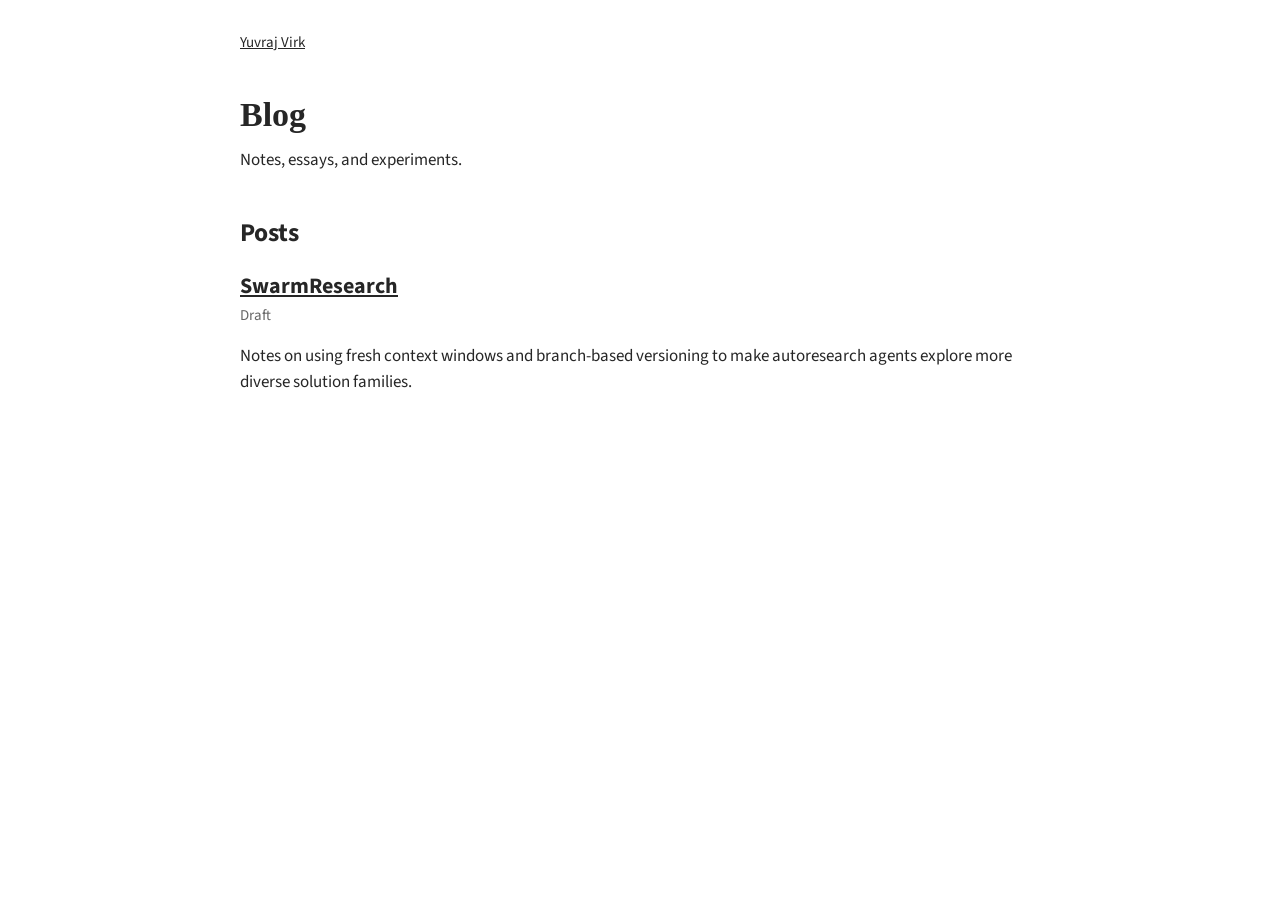
<file: blogs/index.html>
<!doctype html>
<html lang="en">
    <head>
        <meta charset="UTF-8" />
        <meta name="viewport" content="width=device-width, initial-scale=1.0" />
        <title>Blog - Yuvraj Virk</title>
        <link rel="stylesheet" href="../styles.css" />
        <link rel="stylesheet" href="./styles.css?v=20260610-fonts" />
        <link
            rel="preload"
            href="https://yoonholee.com/meta-harness/assets/fonts/SourceSerif4-Regular-subset.woff2"
            as="font"
            type="font/woff2"
            crossorigin
        />
        <link
            rel="preload"
            href="https://yoonholee.com/meta-harness/assets/fonts/SourceSerif4-Semibold-subset.woff2"
            as="font"
            type="font/woff2"
            crossorigin
        />
        <link
            rel="preload"
            href="./fonts/source-sans-3-400.ttf"
            as="font"
            type="font/ttf"
            crossorigin
        />
        <link
            rel="preload"
            href="./fonts/source-sans-3-800.ttf"
            as="font"
            type="font/ttf"
            crossorigin
        />
    </head>
    <body>
        <main class="container blog-index">
            <nav class="blog-nav" aria-label="Breadcrumb">
                <a href="/">Yuvraj Virk</a>
            </nav>

            <header class="blog-header">
                <h1>Blog</h1>
                <p>Notes, essays, and experiments.</p>
            </header>

            <section aria-labelledby="posts-heading">
                <h2 id="posts-heading">Posts</h2>
                <article class="post-preview">
                    <h3><a href="/blogs/swarmresearch/swarmresearch.html">SwarmResearch</a></h3>
                    <p class="post-meta">Draft</p>
                    <p>
                        Notes on using fresh context windows and branch-based
                        versioning to make autoresearch agents explore more
                        diverse solution families.
                    </p>
                </article>
            </section>
        </main>
    </body>
</html>
</file>
<file: styles.css>
body {
    background-color: #ffffff; /* #fffbf6; A warm sandy color */
    font-family: "Alegreya Sans", sans-serif;
    /* Helvetica Neue */
    /* font-family: 'Red Hat Text', sans-serif; */
    color: #333;
    line-height: 1.6;
    font-size: 16px;
    margin: 0;
    padding: 0;
    display: flex;
    justify-content: center;
}

.section-title {
    margin-bottom: 0.75rem; 
}

.container {
    width: 90%;
    max-width: 800px;
    padding: 2rem;
}

#info-card {
    display: flex;
    flex-direction: column;
    align-items: center;
    gap: 1.5rem;
    margin-bottom: 2rem;
}

.info-text {
    text-align: center;
}

#portrait {
    width: 100%;
    max-width: 150px;
    height: auto;
    border-radius: 5px;
}

#about {
    margin-top: 2rem;
}

#research-card {
    display: flex;
    flex-direction: column;
    align-items: center;
    /* gap: 1.5rem; */
    margin-bottom: 1rem;
    /* background-color: white; */
    /* padding: 1.5rem; */
    /* border-radius: 8px; */
    /* box-shadow: 0 2px 4px rgba(0, 0, 0, 0.1); */
}

#research-img {
    width: 100%;
    max-width: 200px;
    height: auto;
    border-radius: 5px;
}

.section-text {
    text-align: center;
    font-size: 16px;
    margin-bottom: 1rem;
    margin-left: 0.5rem;
}

#research-title {
    font-size: 16px;
    font-weight: bold;
    /* margin-bottom: 4px; */
}

#research-title a {
    color: #333;
    text-decoration: underline;
    transition: color 0.2s ease;
}

#research-title a:hover {
    color: #1d4ed8;
    text-decoration: underline;
}

#about a {
    color: #333;
    text-decoration: underline;
    text-decoration-skip-ink: none;
    transition: color 0.2s ease;
}

#about a:hover {
    color: #1d4ed8;
    text-decoration: underline;
}

/* Media query for larger screens */
@media screen and (min-width: 768px) {
    .container {
        width: 800px;
    }

    #info-card {
        flex-direction: row;
        align-items: flex-start;
        gap: 2rem;
    }

    #portrait {
        flex-shrink: 0;
        width: 200px;
    }

    #idea2code {
        width: 500px;
        height: auto;
        border-radius: 5px;
    }

    .info-text {
        text-align: left;
        flex-grow: 1;
    }

    #research-card {
        flex-direction: row;
        align-items: flex-start;
        /* gap: 2rem; */
    }

    #research-img {
        flex-shrink: 0;
        width: 175px;
    }

    .section-text {
        text-align: left;
        /* flex-grow: 1; */
    }
}

/* Social media icons */
.social-icon {
    color: #333;
    text-decoration: none;
    font-size: 18px;
    transition: color 0.3s ease;
}

.social-icon:hover {
    color: #1d4ed8;
}
</file>
<file: blogs/styles.css>
@font-face {
    font-family: "Source Serif 4";
    src: url("https://yoonholee.com/meta-harness/assets/fonts/SourceSerif4-Regular-subset.woff2")
        format("woff2");
    font-style: normal;
    font-weight: 400;
    font-display: swap;
}

@font-face {
    font-family: "Source Serif 4";
    src: url("https://yoonholee.com/meta-harness/assets/fonts/SourceSerif4-Semibold-subset.woff2")
        format("woff2");
    font-style: normal;
    font-weight: 600;
    font-display: swap;
}

@font-face {
    font-family: "Source Sans 3";
    src: url("./fonts/source-sans-3-400.ttf") format("truetype");
    font-style: normal;
    font-weight: 400;
    font-display: swap;
}

@font-face {
    font-family: "Source Sans 3";
    src: url("./fonts/source-sans-3-600.ttf") format("truetype");
    font-style: normal;
    font-weight: 600;
    font-display: swap;
}

@font-face {
    font-family: "Source Sans 3";
    src: url("./fonts/source-sans-3-700.ttf") format("truetype");
    font-style: normal;
    font-weight: 700;
    font-display: swap;
}

@font-face {
    font-family: "Source Sans 3";
    src: url("./fonts/source-sans-3-800.ttf") format("truetype");
    font-style: normal;
    font-weight: 800;
    font-display: swap;
}

:root {
    --blog-bg: #fff;
    --blog-text: #262626;
    --blog-muted: #666;
    --blog-accent: #a02020;
    --blog-divider: rgba(38, 38, 38, 0.12);
    --blog-code-bg: rgba(181, 9, 172, 0.05);
    --blog-sans: "Source Sans 3", system-ui, -apple-system, BlinkMacSystemFont,
        "Segoe UI", Roboto, sans-serif;
    --blog-serif: "Source Serif 4", Charter, "Iowan Old Style", Palatino,
        Georgia, serif;
    --blog-mono: "Source Code Pro", ui-monospace, SFMono-Regular, Menlo,
        monospace;
}

body {
    background: var(--blog-bg);
    color: var(--blog-text);
    display: block;
    font-family: var(--blog-sans);
    font-size: 1.0625rem;
    line-height: 1.5;
    margin: 0;
    -webkit-font-smoothing: antialiased;
    text-rendering: optimizelegibility;
    font-feature-settings: "kern" 1, "onum" 1, "pnum" 1;
    font-kerning: normal;
    font-variant-ligatures: common-ligatures;
    font-variant-numeric: oldstyle-nums proportional-nums;
}

.blog-index,
.blog-post {
    width: min(90%, 880px);
    margin: 0 auto;
    padding: 2rem 0 4rem;
}

.blog-nav {
    margin-bottom: 2.5rem;
    font-size: 15px;
}

.blog-nav span {
    color: var(--blog-muted);
    margin: 0 0.35rem;
}

.blog-nav a,
.blog-header a,
.post-preview a,
.blog-post a {
    color: var(--blog-text);
    text-decoration: underline;
    transition: color 0.2s ease;
}

.blog-nav a:hover,
.blog-header a:hover,
.post-preview a:hover,
.blog-post a:hover {
    color: var(--blog-accent);
}

.blog-header {
    margin-bottom: 2.5rem;
}

.blog-header h1,
.post-header h1 {
    font-family: var(--blog-serif);
    font-weight: 600;
    margin: 0;
    font-size: 34px;
    line-height: 1.2;
    font-variant-numeric: lining-nums;
}

.blog-header p {
    margin-top: 0.8rem;
}

.post-preview {
    margin-top: 1rem;
}

.post-preview h3 {
    margin: 0;
    font-size: 22px;
    line-height: 1.25;
}

.post-meta {
    margin: 0.25rem 0 1rem;
    color: var(--blog-muted);
    font-size: 15px;
}

.post-authors {
    color: var(--blog-text);
    font-size: 17px;
    line-height: 1.45;
    margin: 1rem 0 1.5rem;
}

.post-authors p {
    margin: 0.25rem 0;
}

.post-links {
    display: flex;
    flex-wrap: wrap;
    gap: 0.75rem;
    margin: 1rem 0;
}

.post-links a {
    align-items: center;
    border: 1px solid var(--blog-divider);
    border-radius: 6px;
    color: var(--blog-text);
    display: inline-flex;
    font-size: 0.9rem;
    font-weight: 500;
    padding: 0.4rem 1rem;
    text-decoration: none;
    transition:
        border-color 0.2s ease,
        color 0.2s ease;
}

.post-links a:hover {
    border-color: var(--blog-accent);
    color: var(--blog-accent);
}

.post-links a[aria-disabled="true"] {
    opacity: 0.5;
}

.mechanism-list li {
    margin-bottom: 1rem;
}

.mechanism-list .mechanism-figure {
    float: right;
    margin: 0.5rem -0.2em 0.5rem 1.35rem;
    width: 230px;
}

.blog-post h2 {
    font-family: var(--blog-serif);
    font-weight: 600;
    margin-top: 2.5rem;
    line-height: 1.2;
    font-variant-numeric: lining-nums;
}

.blog-post h3 {
    font-family: var(--blog-serif);
    font-weight: 600;
    margin-top: 2rem;
    line-height: 1.25;
    font-variant-numeric: lining-nums;
}

.blog-post h4 {
    font-family: var(--blog-serif);
    font-weight: 600;
    margin: 1.5rem 0 0.25rem;
    line-height: 1.25;
    font-variant-numeric: lining-nums;
}

.blog-post figure {
    margin: 2rem 0;
}

.blog-post figure img {
    display: block;
    margin: 0 auto;
}

.blog-post img,
.blog-post video,
.blog-post iframe {
    max-width: 100%;
}

.blog-post figcaption,
.blog-post table caption {
    color: var(--blog-muted);
    font-size: 15px;
    line-height: 1.45;
    margin-top: 0.65rem;
}

.wide-figure {
    margin-left: calc(50% - min(46vw, 520px));
    margin-right: calc(50% - min(46vw, 520px));
}

.wide-figure img {
    width: min(92vw, 1040px);
}

.medium-figure img {
    width: min(100%, 620px);
}

.side-figure {
    float: right;
    width: min(42%, 300px);
    margin: 0.35rem 0 1rem 1.5rem;
}

.two-up {
    display: grid;
    grid-template-columns: repeat(2, minmax(0, 1fr));
    gap: 1rem;
}

.two-up figcaption {
    grid-column: 1 / -1;
}

.tldr,
.result-box {
    border-left: 3px solid var(--blog-accent);
    background: rgba(160, 32, 32, 0.04);
    padding: 1rem 1.2rem;
    margin: 2rem 0;
}

.tldr h2 {
    margin-top: 0;
}

.tldr ul {
    padding-left: 1.2rem;
    margin-bottom: 0;
}

.result-box strong {
    display: block;
    margin-bottom: 0.35rem;
}

.table-scroll {
    margin: 2rem 0;
    overflow-x: auto;
}

.blog-post table {
    width: 100%;
    min-width: 720px;
    border-collapse: collapse;
    font-size: 15px;
    line-height: 1.35;
    font-variant-numeric: lining-nums tabular-nums;
}

.blog-post th,
.blog-post td {
    border-bottom: 1px solid var(--blog-divider);
    padding: 0.5rem 0.65rem;
    text-align: right;
    vertical-align: top;
}

.blog-post thead th:first-child,
.blog-post thead th:nth-child(2),
.blog-post tbody th[scope="rowgroup"],
.blog-post tbody th[scope="row"],
.blog-post tbody td.group-spacer {
    text-align: left;
}

.blog-post tbody th[scope="rowgroup"] {
    color: var(--blog-muted);
    font-weight: 600;
    width: 5rem;
}

.blog-post tbody td.group-spacer {
    width: 5rem;
}

.blog-post tbody th[scope="row"] {
    font-weight: 400;
    min-width: 13rem;
}

.blog-post tbody td:not(.sota) strong {
    color: #0f0f0f;
    font-size: 1.02em;
    font-weight: 800;
}

.blog-post thead th {
    border-bottom: 2px solid var(--blog-text);
}

.blog-post tbody tr:nth-child(even) {
    background: #fafafa;
}

.blog-post td.best {
    background: transparent;
}

.blog-post td.best strong,
.blog-post td.best span {
    background-color: #e6f7e6;
    border-radius: 3px;
    display: inline-block;
    padding: 0.12rem 0.4rem;
}

.blog-post .green-highlight {
    background: #e6f7e6 !important;
    border-radius: 3px;
    box-decoration-break: clone;
    -webkit-box-decoration-break: clone;
    color: inherit;
    padding: 0.12rem 0.4rem;
}

.blog-post pre {
    overflow-x: auto;
    padding: 1rem;
    background: #f8f8f8;
    border: 1px solid var(--blog-divider);
}

.blog-post code {
    background: var(--blog-code-bg);
    border-radius: 3px;
    font-family: var(--blog-mono);
    font-size: 0.95em;
    padding: 0.15em 0.35em;
}

.references {
    border-top: 1px solid var(--blog-divider);
    margin-top: 3rem;
    padding-top: 1rem;
}

.references ol {
    padding-left: 1.3rem;
}

.references li {
    color: var(--blog-muted);
    font-size: 0.95rem;
    margin-bottom: 0.85rem;
}

.references li:target {
    color: var(--blog-text);
}

@media screen and (max-width: 520px) {
    .blog-header h1,
    .post-header h1 {
        font-size: 30px;
    }

    .side-figure {
        float: none;
        width: 100%;
        margin: 2rem 0;
    }

    .two-up {
        grid-template-columns: 1fr;
    }
}
</file>
